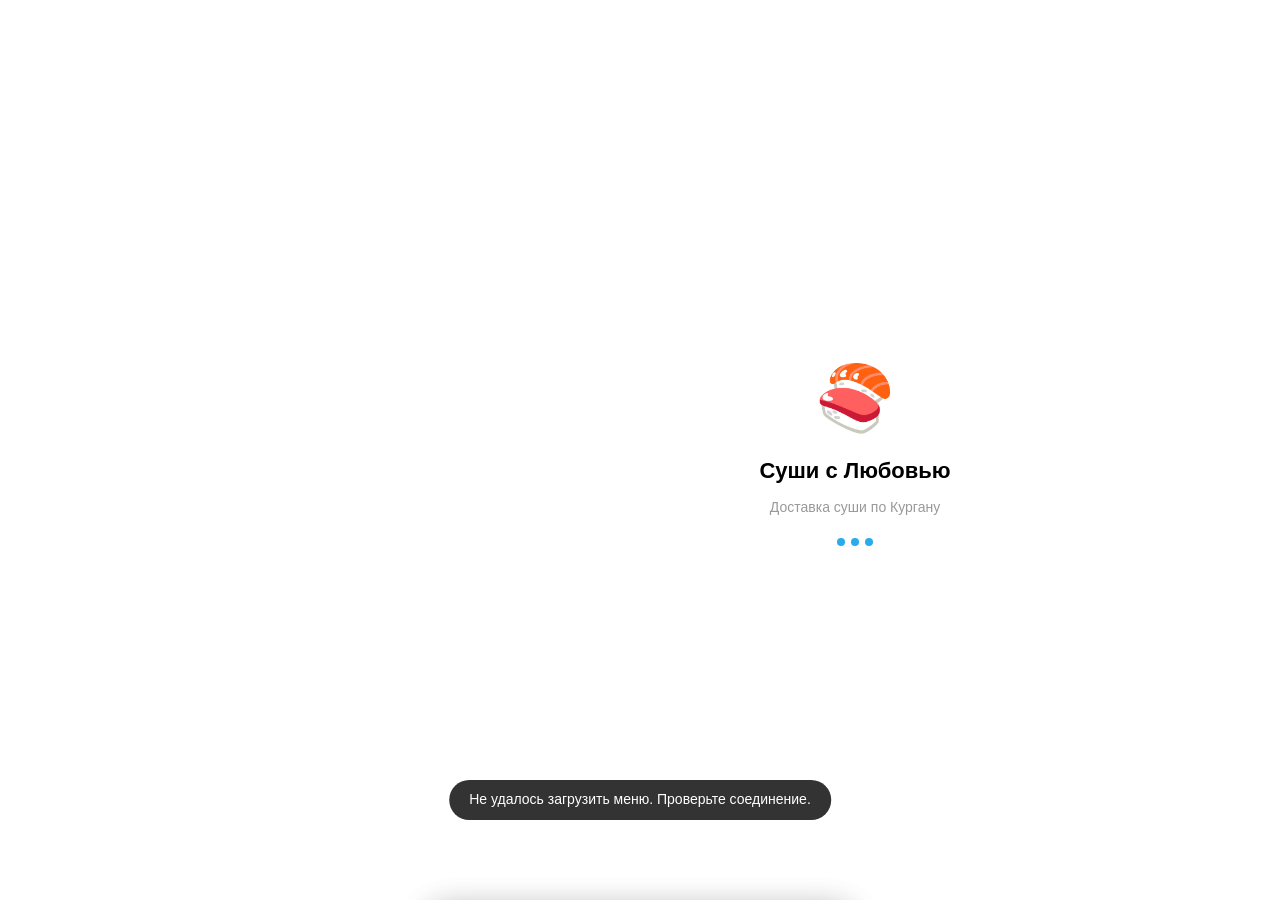
<file: tg-app/index.html>
<!DOCTYPE html>
<html lang="ru">
<head>
  <meta charset="UTF-8">
  <!--
    viewport: maximum-scale=1 — запрещаем автозум на iOS при фокусе на input
    viewport-fit=cover — учитываем safe area на iPhone с notch / Dynamic Island
  -->
  <meta name="viewport" content="width=device-width, initial-scale=1.0, maximum-scale=1.0, user-scalable=no, viewport-fit=cover">
  <meta name="theme-color" content="#ffffff" media="(prefers-color-scheme: light)">
  <meta name="theme-color" content="#212121" media="(prefers-color-scheme: dark)">
  <title>Суши с Любовью (г. Курган)</title>

  <!-- Telegram Mini App SDK — ОБЯЗАТЕЛЬНО до любых скриптов -->
  <script src="https://telegram.org/js/telegram-web-app.js"></script>

  <link rel="stylesheet" href="css/styles.css?v=8">
</head>
<body>

<!-- ═══════════════════════════════════════════════════
     ЭКРАН 0 — Загрузка
     Показывается пока загружаются данные меню
     ═══════════════════════════════════════════════════ -->
<div id="screen-loading" class="screen active">
  <div class="loading-logo">
    <div class="loading-emoji">🍣</div>
    <div class="loading-title">Суши с Любовью</div>
    <div class="loading-subtitle">Доставка суши по Кургану</div>
    <div class="loading-dots">
      <span></span><span></span><span></span>
    </div>
  </div>
</div>

<!-- ═══════════════════════════════════════════════════
     ЭКРАН 1 — Меню
     Главный экран: категории + карточки товаров
     ═══════════════════════════════════════════════════ -->
<div id="screen-menu" class="screen">

  <!-- Шапка: лого + название + иконка корзины -->
  <header class="app-header">
    <div class="header-logo">🍣</div>
    <div class="header-title">Суши с Любовью <span style="opacity:.6;font-weight:400">(г. Курган)</span></div>
    <button class="cart-btn" id="cart-btn" onclick="openCartSheet()" aria-label="Корзина">
      <!-- Иконка корзины (SVG inline) -->
      <svg viewBox="0 0 24 24">
        <path d="M6 2L3 6v14a2 2 0 002 2h14a2 2 0 002-2V6l-3-4z"/>
        <line x1="3" y1="6" x2="21" y2="6"/>
        <path d="M16 10a4 4 0 01-8 0"/>
      </svg>
      <span class="cart-badge" id="cart-badge">0</span>
    </button>
  </header>

  <!-- Горизонтальный таб-бар категорий (генерируется в JS) -->
  <nav class="categories-nav" id="categories-nav" aria-label="Категории меню"></nav>

  <!-- Список секций с карточками (генерируется в JS) -->
  <main class="menu-content" id="menu-content" role="main"></main>
</div>

<!-- ═══════════════════════════════════════════════════
     ЭКРАН 2 — Адрес доставки
     ═══════════════════════════════════════════════════ -->
<div id="screen-address" class="screen">
  <header class="screen-header">
    <h1>Адрес доставки</h1>
  </header>

  <div class="screen-content">

    <!-- Переключатель Доставка / Самовывоз -->
    <div class="segment-control" role="tablist">
      <button class="seg-btn active" data-type="delivery" role="tab" aria-selected="true">🛵 Доставка</button>
      <button class="seg-btn"        data-type="pickup"   role="tab" aria-selected="false">🏪 Самовывоз</button>
    </div>

    <!-- Блок доставки -->
    <div id="delivery-block">
      <!-- Кнопка геолокации -->
      <div class="form-group">
        <button class="contact-btn" onclick="requestGeoLocation()" style="border-color:rgba(0,0,0,.15);color:var(--tg-text)">
          📍 Определить мой адрес
        </button>
      </div>

      <!-- Улица (с DaData подсказками) -->
      <div class="form-group" style="position:relative">
        <label class="form-label" for="addr-street">Улица</label>
        <input
          id="addr-street"
          class="form-input"
          type="text"
          placeholder="Гоголя, Ленина, Советская..."
          data-placeholder="Гоголя, Ленина, Советская..."
          autocomplete="street-address"
          autocorrect="off"
          spellcheck="false"
          oninput="handleStreetInput(event)"
          onblur="setTimeout(closeDadataSuggestions, 200)"
        >
        <!-- Подсказки DaData вставляются сюда через JS -->
      </div>

      <!-- Дом и квартира -->
      <div class="form-row">
        <div class="form-group">
          <label class="form-label" for="addr-house">Дом</label>
          <input id="addr-house" class="form-input" type="text" placeholder="55" autocomplete="off">
        </div>
        <div class="form-group">
          <label class="form-label" for="addr-apt">Кв/офис <span style="opacity:.6">(необяз.)</span></label>
          <input id="addr-apt" class="form-input" type="text" placeholder="12" autocomplete="off">
        </div>
      </div>

      <!-- Информация о зоне (появляется после ввода адреса) -->
      <div id="zone-info" class="delivery-zone-info"></div>
    </div>

    <!-- Блок самовывоза -->
    <div id="pickup-block" style="display:none">
      <div class="pickup-block">
        <div class="pickup-address" id="pickup-address-text"></div>
        <div class="pickup-time" id="pickup-time-text"></div>
        <a class="pickup-map-btn" id="pickup-map-link" href="#" target="_blank" rel="noopener" onclick="openPickupMap(event)">
          🗺 Открыть в картах
        </a>
      </div>
    </div>

    <!-- DOM-фоллбэк для Telegram MainButton: на мобиле клавиатура часто прячет native-кнопку -->
    <button class="form-submit-btn" id="btn-address-next" onclick="handleAddressNext()">Далее →</button>

  </div>
</div>

<!-- ═══════════════════════════════════════════════════
     ЭКРАН 3 — Детали заказа
     ═══════════════════════════════════════════════════ -->
<div id="screen-details" class="screen">
  <header class="screen-header">
    <h1>Оформление заказа</h1>
  </header>

  <div class="screen-content">

    <!-- Имя -->
    <div class="form-group">
      <label class="form-label" for="det-name">Ваше имя</label>
      <input
        id="det-name"
        class="form-input"
        type="text"
        placeholder="Введите имя"
        autocomplete="given-name"
        autocorrect="off"
      >
    </div>

    <!-- Телефон через requestContact или ввод вручную -->
    <div class="form-group">
      <label class="form-label">Телефон</label>
      <button class="contact-btn" id="contact-btn" onclick="requestContactPhone()">
        📱 Поделиться номером
      </button>
      <div id="phone-input-wrap">
        <input
          id="det-phone"
          class="form-input"
          type="tel"
          placeholder="+7 (xxx) xxx-xx-xx"
          autocomplete="tel"
        >
      </div>
      <!-- Поле ввода телефона вручную (показывается если requestContact не сработал) -->
      <input id="det-phone-manual" class="form-input" type="tel" placeholder="+7 (xxx) xxx-xx-xx" data-placeholder="+7 (xxx) xxx-xx-xx" autocomplete="tel" style="margin-top:8px;display:none">
    </div>

    <!-- Способ оплаты -->
    <div class="form-group">
      <label class="form-label">Способ оплаты</label>
      <div class="payment-options" id="payment-options">
        <label class="payment-option" onclick="selectPayment(this,'online')">
          <input type="radio" name="payment" value="online">
          <div class="payment-icon">💳</div>
          <div>
            <div class="payment-label">Оплата переводом</div>
            <div class="payment-desc">По реквизитам от оператора</div>
          </div>
        </label>
        <label class="payment-option selected" onclick="selectPayment(this,'cash')">
          <input type="radio" name="payment" value="cash" checked>
          <div class="payment-icon">💵</div>
          <div>
            <div class="payment-label">Наличные курьеру</div>
            <div class="payment-desc">Приготовьте точную сумму</div>
          </div>
        </label>
      </div>
    </div>

    <!-- Палочки -->
    <div class="form-group">
      <label class="form-label">Палочки для еды</label>
      <div class="chopsticks-row">
        <div>
          <div class="chopsticks-label">🥢 Количество пар</div>
          <div class="chopsticks-hint">Приборы вложат в заказ</div>
        </div>
        <div class="chopsticks-stepper">
          <button class="counter-btn minus sm" onclick="changeChopsticks(-1)">−</button>
          <span class="counter-qty sm" id="chopsticks-count">0</span>
          <button class="counter-btn plus sm" onclick="changeChopsticks(1)">+</button>
        </div>
      </div>
    </div>

    <!-- Комментарий -->
    <div class="form-group">
      <label class="form-label" for="det-comment">Комментарий <span style="opacity:.6">(необяз.)</span></label>
      <textarea
        id="det-comment"
        class="form-textarea"
        placeholder="Позвонить в домофон, без острого, аллергия на..."
        maxlength="300"
      ></textarea>
    </div>

    <!-- Сводка заказа -->
    <div class="section-label">Ваш заказ</div>
    <div id="details-summary"></div>

    <!-- DOM-фоллбэк для Telegram MainButton: на мобиле клавиатура часто прячет native-кнопку -->
    <button class="form-submit-btn" id="btn-details-submit" onclick="handleSubmitOrder()">Оформить заказ</button>

  </div>
</div>

<!-- ═══════════════════════════════════════════════════
     ЭКРАН 4 — Заказ принят
     ═══════════════════════════════════════════════════ -->
<div id="screen-success" class="screen">
  <div class="success-content">

    <!-- Анимированная галочка -->
    <div class="check-circle" id="check-circle">
      <svg viewBox="0 0 24 24">
        <path class="check-path" d="M5 12l5 5L19 7"/>
      </svg>
    </div>

    <div class="success-title">Заказ принят!</div>
    <div class="success-subtitle" id="success-time">О времени доставки вам сообщит оператор.</div>
    <div class="success-order">Заказ <span id="success-order-num">#0000</span></div>
    <div class="success-items" id="success-summary"></div>

    <!-- Кнопки -->
    <button class="success-close-btn" onclick="tg?.close() || window.close()">
      Отлично! 👍
    </button>
    <button class="success-share-btn" onclick="shareApp()">
      Поделиться с другом
    </button>
  </div>
</div>

<!-- ═══════════════════════════════════════════════════
     BOTTOM SHEET: Карточка товара
     Открывается поверх меню при тапе на карточку
     ═══════════════════════════════════════════════════ -->
<div id="sheet-product" class="bottom-sheet" role="dialog" aria-label="Информация о товаре">
  <div class="sheet-handle"></div>
  <!-- Контент генерируется в openProductSheet() -->
  <div id="sheet-product-content" class="sheet-scroll"></div>
</div>

<!-- ═══════════════════════════════════════════════════
     BOTTOM SHEET: Корзина
     ═══════════════════════════════════════════════════ -->
<div id="sheet-cart" class="bottom-sheet" role="dialog" aria-label="Корзина">
  <div class="sheet-handle"></div>
  <div class="sheet-cart-header">
    <h2>Корзина</h2>
    <button class="clear-cart-btn" onclick="confirmClearCart()">Очистить</button>
  </div>
  <!-- Контент генерируется в renderCartSheet() -->
  <div id="sheet-cart-content" class="sheet-scroll"></div>
</div>

<!-- Затемнение под шитами -->
<div id="overlay" class="overlay"></div>

<!-- ─── Скрипты ──────────────────────────────────────────────────────────── -->
<!-- Порядок важен: data → cart → app -->
<script src="js/data.js?v=11"></script>
<script src="js/cart.js?v=11"></script>
<script src="js/app.js?v=11"></script>

<!-- Вспомогательные функции (не вошедшие в app.js) -->
<script>
  /** Геолокация + reverse geocoding через Nominatim */
  function requestGeoLocation() {
    const tryGeo = (lat, lon) => {
      fetch(`https://nominatim.openstreetmap.org/reverse?lat=${lat}&lon=${lon}&format=json&accept-language=ru`, {
        headers: { 'Accept-Language': 'ru' }
      })
      .then(r => r.json())
      .then(data => {
        const addr = data.address || {};
        // Улица: road или neighbourhood
        const street = addr.road || addr.neighbourhood || addr.suburb || '';
        // Дом
        const house  = addr.house_number || '';
        if (street) {
          document.getElementById('addr-street').value = street;
          if (house) document.getElementById('addr-house').value = house;
          showToast('Адрес определён ✓');
        } else {
          showToast('Улица не найдена — введите вручную');
        }
      })
      .catch(() => showToast('Не удалось определить адрес. Введите вручную.'));
    };

    if (tg) {
      try {
        tg.requestLocation((ok, loc) => {
          if (ok && loc) { tryGeo(loc.latitude, loc.longitude); return; }
          fallbackGeo();
        });
        return;
      } catch(e) {}
    }
    fallbackGeo();

    function fallbackGeo() {
      if (!navigator.geolocation) { showToast('Геолокация не поддерживается'); return; }
      navigator.geolocation.getCurrentPosition(
        pos => tryGeo(pos.coords.latitude, pos.coords.longitude),
        () => showToast('Не удалось определить адрес. Введите вручную.')
      );
    }
  }

  /** Выбор способа оплаты */
  function selectPayment(label, value) {
    document.querySelectorAll('.payment-option').forEach(l => l.classList.remove('selected'));
    label.classList.add('selected');
    label.querySelector('input').checked = true;
  }

  /** Подтверждение очистки корзины */
  function confirmClearCart() {
    if (tg) {
      tg.showConfirm('Очистить корзину?', (ok) => {
        if (ok) { Cart.clear(); refreshAllCards(); closeSheet('sheet-cart'); updateCartBadge(); updateMainButton(); }
      });
    } else if (confirm('Очистить корзину?')) {
      Cart.clear(); refreshAllCards(); closeSheet('sheet-cart'); updateCartBadge(); updateMainButton();
    }
  }

  /** Поделиться приложением */
  function shareApp() {
    if (tg) {
      try {
        tg.switchInlineQuery('Заказывай суши прямо в Telegram! 🍣', ['users', 'groups']);
        return;
      } catch(e) {}
    }
    showToast('Перешли бота друзьям!');
  }

  /** Инициализация экрана адреса при переходе */
  document.getElementById('screen-address').addEventListener('animationend', () => {
    // Заполнить адрес самовывоза из CONFIG
    const addrEl = document.getElementById('pickup-address-text');
    const timeEl = document.getElementById('pickup-time-text');
    const mapEl  = document.getElementById('pickup-map-link');
    if (addrEl) addrEl.textContent = CONFIG.pickupAddress;
    if (timeEl) timeEl.textContent = 'Время готовности: ' + CONFIG.pickupTime;
    if (mapEl)  mapEl.href = 'https://yandex.ru/maps/?text=' + encodeURIComponent(CONFIG.pickupAddress);
  });

  /** Открыть адрес самовывоза в картах.
   *  Telegram WebApp блокирует обычные target="_blank" — используем tg.openLink(). */
  function openPickupMap(e) {
    if (e) e.preventDefault();
    const url = 'https://yandex.ru/maps/?text=' + encodeURIComponent(CONFIG.pickupAddress);
    if (tg && typeof tg.openLink === 'function') {
      tg.openLink(url, { try_instant_view: false });
    } else {
      window.open(url, '_blank', 'noopener');
    }
  }

  /** Инициализация экрана деталей при переходе */
  document.getElementById('screen-details').addEventListener('animationend', () => {
    initDetailsScreen();
  });
</script>

</body>
</html>
</file>
<file: tg-app/css/styles.css>
/**
 * styles.css — Стили Telegram Mini App
 * Sushi with Love
 *
 * Палитра синхронизирована с темой Telegram через CSS-переменные.
 * Ручные правки: ищи секции с комментарием "← МОЖНО МЕНЯТЬ"
 */

/* ─── CSS-переменные ─────────────────────────────────────────────────────── */
:root {
  /* Telegram тема — перезаписываются из JS через tg.themeParams */
  --tg-bg:          #ffffff;
  --tg-text:        #000000;
  --tg-hint:        #999999;
  --tg-link:        #2aabee;
  --tg-btn:         #2aabee;
  --tg-btn-text:    #ffffff;
  --tg-secondary-bg:#f1f1f1;

  /* Акцентный цвет ← МОЖНО МЕНЯТЬ (должен работать на светлом и тёмном фоне) */
  --accent:         #2AABEE;
  --accent-dark:    #1a8bc4;
  --accent-rgb:     42, 171, 238;

  /* Цвета бейджей */
  --badge-hit:      #E8553E;   /* красный — Хит */
  --badge-new:      #34C759;   /* зелёный — Новинка */
  --badge-sale:     #FF9500;   /* оранжевый — Акция */

  --success:        #34C759;
  --danger:         #E8553E;
  --warning:        #FF9500;

  /* Геометрия ← МОЖНО МЕНЯТЬ */
  --radius:         12px;
  --radius-lg:      20px;
  --radius-xl:      24px;

  /* Тени */
  --shadow-sm:      0 1px 4px rgba(0,0,0,.08);
  --shadow-md:      0 4px 16px rgba(0,0,0,.12);
  --shadow-lg:      0 8px 32px rgba(0,0,0,.18);

  /* Шрифт */
  --font:           -apple-system, BlinkMacSystemFont, 'Segoe UI', Roboto, sans-serif;

  /* Размеры */
  --header-h:       56px;
  --tabs-h:         44px;
  --safe-bottom:    env(safe-area-inset-bottom, 0px);
}

/* Тёмная тема */
[data-theme="dark"] {
  --tg-bg:          #212121;
  --tg-text:        #ffffff;
  --tg-hint:        #aaaaaa;
  --tg-secondary-bg:#2c2c2c;
  --shadow-sm:      0 1px 4px rgba(0,0,0,.3);
  --shadow-md:      0 4px 16px rgba(0,0,0,.4);
}

/* ─── Reset & Base ───────────────────────────────────────────────────────── */
*, *::before, *::after { box-sizing: border-box; margin: 0; padding: 0; }

html, body {
  height: 100%;
  overflow: hidden;        /* Скролл только внутри экранов */
  overscroll-behavior: none;
}

body {
  font-family: var(--font);
  font-size: 15px;
  line-height: 1.4;
  color: var(--tg-text);
  background: var(--tg-bg);
  -webkit-tap-highlight-color: transparent;
  -webkit-font-smoothing: antialiased;
  user-select: none;
}

img { display: block; max-width: 100%; }
button { cursor: pointer; border: none; background: none; font-family: var(--font); }
input, textarea { font-family: var(--font); }

/* Нет горизонтальной прокрутки нигде */
.screen, .sheet-scroll { overflow-x: hidden; }

/* ─── Экраны ─────────────────────────────────────────────────────────────── */
.screen {
  position: fixed;
  inset: 0;
  background: var(--tg-bg);
  display: flex;
  flex-direction: column;
  transform: translateX(100%);
  visibility: hidden;
  transition: transform 0ms; /* выключено до активации */
  will-change: transform;
  z-index: 1;
}
.screen.active {
  transform: translateX(0);
  visibility: visible;
}
/* Анимации переходов */
.screen.slide-in  { transform: translateX(100%); visibility: visible; animation: slideInRight 260ms ease forwards; }
.screen.slide-out { transform: translateX(0);    visibility: visible; animation: slideOutLeft  260ms ease forwards; }

@keyframes slideInRight  { from { transform: translateX(100%) } to { transform: translateX(0) } }
@keyframes slideOutLeft  { from { transform: translateX(0) }    to { transform: translateX(-30%) } }

/* ─── Экран загрузки ─────────────────────────────────────────────────────── */
#screen-loading {
  align-items: center;
  justify-content: center;
  gap: 16px;
  transform: translateX(0);
  visibility: visible;
}
.loading-logo {
  display: flex;
  flex-direction: column;
  align-items: center;
  gap: 12px;
  animation: fadeIn 0.4s ease;
}
.loading-emoji { font-size: 64px; }
.loading-title { font-size: 22px; font-weight: 700; color: var(--tg-text); }
.loading-subtitle { font-size: 14px; color: var(--tg-hint); }
.loading-dots { display: flex; gap: 6px; margin-top: 8px; }
.loading-dots span {
  width: 8px; height: 8px;
  border-radius: 50%;
  background: var(--accent);
  animation: dot-bounce 1.2s infinite ease-in-out;
}
.loading-dots span:nth-child(2) { animation-delay: .2s; }
.loading-dots span:nth-child(3) { animation-delay: .4s; }

@keyframes dot-bounce {
  0%, 80%, 100% { transform: scale(0.7); opacity: .5; }
  40%            { transform: scale(1.1); opacity: 1; }
}
@keyframes fadeIn { from { opacity: 0; transform: translateY(10px) } to { opacity: 1; transform: translateY(0) } }

/* ─── Шапка меню ─────────────────────────────────────────────────────────── */
.app-header {
  display: flex;
  align-items: center;
  height: var(--header-h);
  padding: 0 16px;
  background: var(--tg-bg);
  border-bottom: 1px solid rgba(0,0,0,.07);
  flex-shrink: 0;
  position: relative;
  z-index: 10;
}
[data-theme="dark"] .app-header { border-bottom-color: rgba(255,255,255,.08); }

.header-logo { font-size: 28px; flex-shrink: 0; }
.header-title { flex: 1; text-align: center; font-size: 17px; font-weight: 600; }
.cart-btn {
  position: relative;
  width: 44px; height: 44px;
  display: flex; align-items: center; justify-content: center;
  border-radius: 50%;
  flex-shrink: 0;
  transition: background .15s;
}
.cart-btn:active { background: var(--tg-secondary-bg); }
.cart-btn svg { width: 26px; height: 26px; stroke: var(--tg-text); fill: none; stroke-width: 2; stroke-linecap: round; stroke-linejoin: round; }
.cart-badge {
  position: absolute;
  top: 4px; right: 4px;
  min-width: 18px; height: 18px;
  background: var(--danger);
  color: #fff;
  font-size: 11px;
  font-weight: 700;
  border-radius: 9px;
  padding: 0 4px;
  display: none;
  align-items: center;
  justify-content: center;
  line-height: 1;
}
.cart-badge.bounce { animation: badge-bounce 0.3s ease; }
@keyframes badge-bounce {
  0%   { transform: scale(1)   }
  40%  { transform: scale(1.4) }
  100% { transform: scale(1)   }
}

/* ─── Таб-бар категорий ──────────────────────────────────────────────────── */
.categories-nav {
  display: flex;
  height: var(--tabs-h);
  overflow-x: auto;
  overflow-y: hidden;
  gap: 4px;
  padding: 0 12px;
  background: var(--tg-bg);
  border-bottom: 1px solid rgba(0,0,0,.06);
  flex-shrink: 0;
  scrollbar-width: none;
  -webkit-overflow-scrolling: touch;
  position: relative;
  z-index: 9;
}
.categories-nav::-webkit-scrollbar { display: none; }

.cat-tab {
  flex-shrink: 0;
  height: 100%;
  padding: 0 14px;
  font-size: 14px;
  font-weight: 500;
  color: var(--tg-hint);
  white-space: nowrap;
  border-bottom: 2px solid transparent;
  transition: color .15s, border-color .15s;
}
.cat-tab:active { background: var(--tg-secondary-bg); border-radius: 6px 6px 0 0; }
.cat-tab.active { color: var(--accent); border-bottom-color: var(--accent); }

/* ─── Контент меню ───────────────────────────────────────────────────────── */
.menu-content {
  flex: 1;
  overflow-y: auto;
  overflow-x: hidden;
  -webkit-overflow-scrolling: touch;
  padding: 12px 12px 80px; /* нижний отступ для MainButton */
  scroll-behavior: smooth;
}
.menu-content::-webkit-scrollbar { display: none; }

.menu-section { margin-bottom: 24px; }
.section-title {
  font-size: 18px;
  font-weight: 700;
  margin-bottom: 12px;
  color: var(--tg-text);
}

/* ─── Сетка карточек ─────────────────────────────────────────────────────── */
.cards-grid {
  display: grid;
  grid-template-columns: 1fr 1fr;
  gap: 10px;
}

/* ─── Карточка товара ────────────────────────────────────────────────────── */
.card {
  background: var(--tg-secondary-bg);
  border-radius: var(--radius);
  overflow: hidden;
  box-shadow: var(--shadow-sm);
  transition: transform .15s, box-shadow .15s;
  cursor: pointer;
  -webkit-tap-highlight-color: transparent;
}
.card:active { transform: scale(.97); box-shadow: none; }

.card-img {
  position: relative;
  aspect-ratio: 4/3;
  overflow: hidden;
  background: var(--tg-secondary-bg);
}
.card-img img {
  width: 100%; height: 100%;
  object-fit: cover;
  transition: opacity .2s;
}
.card-img-placeholder {
  width: 100%; height: 100%;
  display: flex;
  align-items: center;
  justify-content: center;
  font-size: 40px;
  background: linear-gradient(135deg, var(--tg-secondary-bg), rgba(var(--accent-rgb),.1));
}

.badge {
  position: absolute;
  top: 8px; left: 8px;
  padding: 3px 8px;
  border-radius: 20px;
  font-size: 11px;
  font-weight: 700;
  color: #fff;
  letter-spacing: .3px;
  z-index: 1;
}
.badge-hit  { background: var(--badge-hit);  }
.badge-new  { background: var(--badge-new);  }
.badge-sale { background: var(--badge-sale); }

.card-body { padding: 10px; }
.card-name {
  font-size: 13px;
  font-weight: 600;
  color: var(--tg-text);
  display: -webkit-box;
  -webkit-line-clamp: 2;
  -webkit-box-orient: vertical;
  overflow: hidden;
  margin-bottom: 3px;
  min-height: 34px;
}
.card-weight {
  font-size: 11px;
  color: var(--tg-hint);
  margin-bottom: 8px;
}
.card-footer {
  display: flex;
  align-items: center;
  justify-content: space-between;
  gap: 6px;
}
.card-price { font-size: 15px; font-weight: 700; color: var(--accent); }

/* Кнопка «+» */
.card-add-btn {
  width: 44px; height: 44px;
  border-radius: 50%;
  background: var(--accent);
  color: #fff;
  font-size: 22px;
  font-weight: 400;
  display: flex;
  align-items: center;
  justify-content: center;
  flex-shrink: 0;
  transition: transform .1s, background .1s;
  line-height: 1;
}
.card-add-btn:active { transform: scale(.9); background: var(--accent-dark); }

/* Счётчик на карточке */
.card-counter {
  display: flex;
  align-items: center;
  gap: 0;
  background: var(--accent);
  border-radius: 22px;
  overflow: hidden;
  height: 36px;
}
.counter-btn {
  width: 36px; height: 36px;
  font-size: 20px;
  color: #fff;
  display: flex;
  align-items: center;
  justify-content: center;
  transition: background .1s;
  flex-shrink: 0;
}
.counter-btn:active { background: rgba(0,0,0,.15); }
.counter-btn.lg { width: 44px; height: 44px; font-size: 22px; }
.counter-btn.sm { width: 36px; height: 36px; font-size: 18px; }

.counter-qty {
  min-width: 24px;
  text-align: center;
  font-size: 15px;
  font-weight: 700;
  color: #fff;
}
.counter-qty.lg { font-size: 18px; min-width: 32px; }
.counter-qty.sm { font-size: 14px; min-width: 24px; }

/* ─── Bottom Sheet ───────────────────────────────────────────────────────── */
.bottom-sheet {
  position: fixed;
  bottom: 0; left: 0; right: 0;
  max-height: 92vh;
  background: var(--tg-bg);
  border-radius: var(--radius-xl) var(--radius-xl) 0 0;
  box-shadow: var(--shadow-lg);
  transform: translateY(100%);
  transition: transform 300ms cubic-bezier(0.32, 0.72, 0, 1);
  z-index: 200;
  display: flex;
  flex-direction: column;
  padding-bottom: var(--safe-bottom);
  will-change: transform;
}
.bottom-sheet.open { transform: translateY(0); }

.sheet-handle {
  width: 36px; height: 4px;
  border-radius: 2px;
  background: rgba(0,0,0,.15);
  margin: 10px auto 6px;
  flex-shrink: 0;
  cursor: grab;
}
[data-theme="dark"] .sheet-handle { background: rgba(255,255,255,.2); }

.sheet-scroll {
  overflow-y: auto;
  overflow-x: hidden;
  -webkit-overflow-scrolling: touch;
  flex: 1;
}
.sheet-scroll::-webkit-scrollbar { display: none; }

/* ─── Sheet: товар ───────────────────────────────────────────────────────── */
.sheet-img-wrap {
  position: relative;
  width: 100%;
  aspect-ratio: 16/9;
  overflow: hidden;
  border-radius: var(--radius-xl) var(--radius-xl) 0 0;
  flex-shrink: 0;
  background: var(--tg-secondary-bg);
}
.sheet-product-img {
  width: 100%; height: 100%;
  object-fit: cover;
}
.sheet-product-placeholder {
  width: 100%; height: 100%;
  display: flex;
  align-items: center;
  justify-content: center;
  font-size: 72px;
  background: linear-gradient(135deg, var(--tg-secondary-bg), rgba(var(--accent-rgb),.15));
}
.sheet-img-wrap .badge { top: 12px; left: 12px; font-size: 13px; padding: 4px 10px; }

.sheet-product-body { padding: 16px 16px 24px; }
.sheet-product-name { font-size: 20px; font-weight: 700; margin-bottom: 6px; }
.sheet-product-desc { font-size: 14px; color: var(--tg-hint); margin-bottom: 8px; line-height: 1.5; }
.sheet-product-meta { font-size: 13px; color: var(--tg-hint); margin-bottom: 12px; }
.sheet-product-price { font-size: 22px; font-weight: 700; color: var(--accent); margin-bottom: 16px; }

.sheet-add-btn {
  width: 100%; height: 52px;
  background: var(--accent);
  color: #fff;
  font-size: 16px;
  font-weight: 600;
  border-radius: var(--radius);
  transition: background .15s, transform .1s;
}
.sheet-add-btn:active { background: var(--accent-dark); transform: scale(.98); }

/* DOM-фоллбэк внутри форм (address/details) — виден всегда, дублирует Telegram MainButton */
.form-submit-btn {
  width: 100%; height: 54px;
  margin-top: 16px;
  background: var(--accent);
  color: #fff;
  font-size: 16px;
  font-weight: 600;
  border-radius: var(--radius);
  border: 0;
  transition: background .15s, transform .1s;
}
.form-submit-btn:active { background: var(--accent-dark); transform: scale(.98); }
.form-submit-btn:disabled { opacity: .5; cursor: default; }
/* На десктопе Telegram MainButton всегда видна — прячем DOM-дубль */
body[data-tg-platform="tdesktop"] .form-submit-btn,
body[data-tg-platform="web"] .form-submit-btn,
body[data-tg-platform="weba"] .form-submit-btn,
body[data-tg-platform="webk"] .form-submit-btn,
body[data-tg-platform="macos"] .form-submit-btn { display: none; }

.sheet-counter-row {
  display: flex;
  align-items: center;
  justify-content: center;
  gap: 0;
  background: var(--accent);
  border-radius: var(--radius);
  height: 52px;
  overflow: hidden;
}
.sheet-counter-row .counter-btn { flex: 1; height: 100%; }
.sheet-counter-row .counter-qty { flex: 0; min-width: 48px; font-size: 18px; font-weight: 700; color: #fff; text-align: center; }

/* Апселл */
.upsell-block { margin-top: 20px; }
.upsell-title { font-size: 15px; font-weight: 600; margin-bottom: 10px; }
.upsell-list { display: flex; gap: 10px; overflow-x: auto; padding-bottom: 4px; scrollbar-width: none; }
.upsell-list::-webkit-scrollbar { display: none; }
.upsell-item {
  flex-shrink: 0;
  width: 100px;
  background: var(--tg-secondary-bg);
  border-radius: var(--radius);
  overflow: hidden;
  cursor: pointer;
  position: relative;
}
.upsell-item:active { opacity: .8; }
.upsell-item img { width: 100%; aspect-ratio: 1; object-fit: cover; }
.upsell-placeholder {
  width: 100%; aspect-ratio: 1;
  display: flex; align-items: center; justify-content: center;
  font-size: 28px;
  background: var(--tg-secondary-bg);
}
.upsell-name  { font-size: 11px; font-weight: 500; padding: 4px 6px 2px; overflow: hidden; white-space: nowrap; text-overflow: ellipsis; }
.upsell-price { font-size: 12px; font-weight: 700; color: var(--accent); padding: 0 6px 4px; }
.upsell-add {
  position: absolute; top: 6px; right: 6px;
  width: 24px; height: 24px;
  background: var(--accent);
  color: #fff;
  border-radius: 50%;
  font-size: 16px;
  display: flex; align-items: center; justify-content: center;
  line-height: 1;
}

/* ─── Sheet: корзина ─────────────────────────────────────────────────────── */
.sheet-cart-header {
  display: flex;
  align-items: center;
  justify-content: space-between;
  padding: 4px 16px 12px;
  flex-shrink: 0;
}
.sheet-cart-header h2 { font-size: 18px; font-weight: 700; }
.clear-cart-btn { font-size: 14px; color: var(--danger); }
.clear-cart-btn:active { opacity: .7; }

/* Прогресс-бар */
.free-delivery-bar {
  margin: 0 16px 12px;
  padding: 10px 12px;
  background: var(--tg-secondary-bg);
  border-radius: var(--radius);
}
.free-delivery-bar.achieved { background: rgba(52,199,89,.12); }
.fdb-track {
  height: 4px;
  background: rgba(0,0,0,.1);
  border-radius: 2px;
  overflow: hidden;
  margin-bottom: 6px;
}
[data-theme="dark"] .fdb-track { background: rgba(255,255,255,.15); }
.fdb-fill {
  height: 100%;
  background: var(--accent);
  border-radius: 2px;
  transition: width .4s ease;
}
.fdb-text { font-size: 13px; color: var(--tg-hint); }
.free-delivery-bar.achieved .fdb-text { color: var(--success); font-weight: 600; }

/* Строка в корзине */
.cart-row {
  display: flex;
  align-items: center;
  gap: 10px;
  padding: 10px 16px;
  min-height: 64px;
  border-bottom: 1px solid rgba(0,0,0,.05);
}
[data-theme="dark"] .cart-row { border-bottom-color: rgba(255,255,255,.06); }
.cart-row:last-of-type { border-bottom: none; }

.cart-img-wrap { flex-shrink: 0; }
.cart-img {
  width: 56px; height: 56px;
  border-radius: 8px;
  object-fit: cover;
}
.cart-img-placeholder {
  width: 56px; height: 56px;
  border-radius: 8px;
  background: var(--tg-secondary-bg);
  display: flex; align-items: center; justify-content: center;
  font-size: 24px;
}
.cart-info { flex: 1; min-width: 0; }
.cart-name { font-size: 14px; font-weight: 500; overflow: hidden; white-space: nowrap; text-overflow: ellipsis; }
.cart-unit-price { font-size: 12px; color: var(--tg-hint); margin-top: 2px; }
.cart-controls {
  display: flex;
  align-items: center;
  background: var(--tg-secondary-bg);
  border-radius: 18px;
  overflow: hidden;
  flex-shrink: 0;
  height: 36px;
}
.cart-controls .counter-btn { color: var(--tg-text); }
.cart-controls .counter-qty { color: var(--tg-text); }
.cart-total { font-size: 14px; font-weight: 700; min-width: 60px; text-align: right; flex-shrink: 0; }

/* Промокод */
.promo-block { padding: 12px 16px; }
.promo-input-row { display: flex; gap: 8px; }
.promo-input {
  flex: 1;
  height: 44px;
  padding: 0 12px;
  border: 1.5px solid rgba(0,0,0,.12);
  border-radius: var(--radius);
  background: var(--tg-bg);
  color: var(--tg-text);
  font-size: 15px;
  outline: none;
  text-transform: uppercase;
  letter-spacing: .5px;
  transition: border-color .15s;
}
[data-theme="dark"] .promo-input { border-color: rgba(255,255,255,.15); }
.promo-input:focus { border-color: var(--accent); }
.promo-apply-btn {
  height: 44px;
  padding: 0 16px;
  background: var(--accent);
  color: #fff;
  border-radius: var(--radius);
  font-size: 14px;
  font-weight: 600;
  flex-shrink: 0;
  transition: background .15s;
}
.promo-apply-btn:active { background: var(--accent-dark); }
.promo-message { font-size: 13px; margin-top: 6px; min-height: 18px; }
.promo-message.success { color: var(--success); }
.promo-message.error   { color: var(--danger);  }

/* Итог */
.cart-summary { padding: 12px 16px 4px; }
.summary-row {
  display: flex;
  justify-content: space-between;
  align-items: center;
  padding: 6px 0;
  font-size: 15px;
  border-bottom: 1px solid rgba(0,0,0,.05);
}
[data-theme="dark"] .summary-row { border-bottom-color: rgba(255,255,255,.06); }
.summary-row:last-child { border: none; }
.summary-row.discount { color: var(--success); }
.summary-row.total { font-size: 17px; font-weight: 700; border-top: 1.5px solid rgba(0,0,0,.1); padding-top: 10px; }
[data-theme="dark"] .summary-row.total { border-top-color: rgba(255,255,255,.12); }
.summary-address, .summary-time { font-size: 13px; color: var(--tg-hint); margin-top: 6px; }

.checkout-btn {
  display: block;
  width: calc(100% - 32px);
  margin: 12px 16px;
  height: 52px;
  background: var(--accent);
  color: #fff;
  font-size: 16px;
  font-weight: 600;
  border-radius: var(--radius);
  transition: background .15s, transform .1s;
}
.checkout-btn:active { background: var(--accent-dark); transform: scale(.98); }

/* ─── Экраны: адрес и детали ─────────────────────────────────────────────── */
.screen-header {
  display: flex;
  align-items: center;
  height: var(--header-h);
  padding: 0 16px;
  border-bottom: 1px solid rgba(0,0,0,.07);
  flex-shrink: 0;
}
[data-theme="dark"] .screen-header { border-bottom-color: rgba(255,255,255,.08); }
.screen-header h1 { font-size: 18px; font-weight: 700; }

.screen-content {
  flex: 1;
  overflow-y: auto;
  overflow-x: hidden;
  padding: 16px 16px 100px;
  -webkit-overflow-scrolling: touch;
}
.screen-content::-webkit-scrollbar { display: none; }

/* Сегментированный контрол (Доставка/Самовывоз) */
.segment-control {
  display: flex;
  background: var(--tg-secondary-bg);
  border-radius: var(--radius);
  padding: 3px;
  margin-bottom: 20px;
  gap: 3px;
}
.seg-btn {
  flex: 1;
  height: 38px;
  border-radius: 9px;
  font-size: 14px;
  font-weight: 500;
  color: var(--tg-hint);
  transition: background .15s, color .15s, box-shadow .15s;
}
.seg-btn.active {
  background: var(--tg-bg);
  color: var(--tg-text);
  font-weight: 600;
  box-shadow: var(--shadow-sm);
}

/* Поля формы */
.form-group { margin-bottom: 14px; }
.form-label { font-size: 13px; font-weight: 500; color: var(--tg-hint); margin-bottom: 6px; display: block; }
.form-input {
  width: 100%;
  height: 48px;
  padding: 0 14px;
  border: 1.5px solid rgba(0,0,0,.1);
  border-radius: var(--radius);
  background: var(--tg-secondary-bg);
  color: var(--tg-text);
  font-size: 16px;
  outline: none;
  transition: border-color .15s;
}
[data-theme="dark"] .form-input { border-color: rgba(255,255,255,.1); }
.form-input:focus { border-color: var(--accent); background: var(--tg-bg); }
.form-input.error { border-color: var(--danger); }
.form-input::placeholder { color: var(--tg-hint); }

.form-row { display: flex; gap: 10px; }
.form-row .form-group { flex: 1; }

.form-textarea {
  width: 100%;
  min-height: 80px;
  padding: 12px 14px;
  border: 1.5px solid rgba(0,0,0,.1);
  border-radius: var(--radius);
  background: var(--tg-secondary-bg);
  color: var(--tg-text);
  font-size: 16px;
  resize: none;
  outline: none;
  transition: border-color .15s;
}
[data-theme="dark"] .form-textarea { border-color: rgba(255,255,255,.1); }
.form-textarea:focus { border-color: var(--accent); background: var(--tg-bg); }

/* Кнопка «Поделиться номером» */
.contact-btn {
  width: 100%; height: 48px;
  border: 1.5px solid var(--accent);
  border-radius: var(--radius);
  color: var(--accent);
  font-size: 15px;
  font-weight: 600;
  display: flex; align-items: center; justify-content: center; gap: 8px;
  transition: background .15s;
}
.contact-btn:active { background: rgba(var(--accent-rgb),.08); }
.contact-btn:disabled { opacity: .5; cursor: default; }

/* Скрытое поле телефона */
#phone-input-wrap { display: none; }

/* Зона доставки */
.delivery-zone-info {
  margin-top: 10px;
  padding: 10px 14px;
  background: rgba(var(--accent-rgb),.08);
  border-radius: var(--radius);
  font-size: 13px;
  color: var(--accent);
  display: none;
}
.delivery-zone-info.visible { display: block; }

/* Блок самовывоза */
.pickup-block {
  background: var(--tg-secondary-bg);
  border-radius: var(--radius);
  padding: 16px;
}
.pickup-address { font-size: 16px; font-weight: 600; margin-bottom: 4px; }
.pickup-time    { font-size: 14px; color: var(--tg-hint); margin-bottom: 12px; }
.pickup-map-btn {
  display: inline-flex; align-items: center; gap: 6px;
  height: 40px;
  padding: 0 16px;
  border: 1.5px solid rgba(0,0,0,.12);
  border-radius: 20px;
  font-size: 14px;
  color: var(--tg-text);
  transition: background .15s;
}
[data-theme="dark"] .pickup-map-btn { border-color: rgba(255,255,255,.15); }
.pickup-map-btn:active { background: var(--tg-secondary-bg); }

/* Выбор оплаты */
.payment-options { display: flex; flex-direction: column; gap: 8px; }
.payment-option {
  display: flex;
  align-items: center;
  gap: 12px;
  padding: 14px;
  background: var(--tg-secondary-bg);
  border-radius: var(--radius);
  cursor: pointer;
  border: 2px solid transparent;
  transition: border-color .15s;
}
.payment-option input[type="radio"] { display: none; }
.payment-option.selected { border-color: var(--accent); background: rgba(var(--accent-rgb),.06); }
.payment-icon { font-size: 24px; }
.payment-label { font-size: 15px; font-weight: 500; }
.payment-desc  { font-size: 12px; color: var(--tg-hint); margin-top: 2px; }

/* Степпер палочек */
.chopsticks-row {
  display: flex;
  align-items: center;
  justify-content: space-between;
  padding: 14px;
  background: var(--tg-secondary-bg);
  border-radius: var(--radius);
}
.chopsticks-label { font-size: 15px; font-weight: 500; }
.chopsticks-hint  { font-size: 12px; color: var(--tg-hint); }
.chopsticks-stepper {
  display: flex;
  align-items: center;
  gap: 0;
  background: var(--tg-bg);
  border-radius: 22px;
  overflow: hidden;
  height: 36px;
}
.chopsticks-stepper .counter-btn { color: var(--tg-text); }
.chopsticks-stepper .counter-qty { color: var(--tg-text); font-size: 16px; }

/* Сводка заказа */
#details-summary { margin-bottom: 16px; }

/* ─── DaData подсказки ───────────────────────────────────────────────────── */
.dadata-suggestions {
  position: absolute;
  top: calc(100% + 4px);
  left: 0; right: 0;
  background: var(--tg-bg);
  border: 1.5px solid rgba(0,0,0,.12);
  border-radius: var(--radius);
  box-shadow: var(--shadow-md);
  z-index: 300;
  max-height: 200px;
  overflow-y: auto;
}
[data-theme="dark"] .dadata-suggestions { border-color: rgba(255,255,255,.15); }
.dadata-item { padding: 12px 14px; font-size: 14px; cursor: pointer; border-bottom: 1px solid rgba(0,0,0,.06); }
.dadata-item:last-child { border-bottom: none; }
.dadata-item:active { background: var(--tg-secondary-bg); }

/* ─── Экран успеха ───────────────────────────────────────────────────────── */
#screen-success {
  align-items: center;
  justify-content: center;
  text-align: center;
  padding: 24px;
}

.success-content {
  display: flex;
  flex-direction: column;
  align-items: center;
  gap: 12px;
  animation: fadeIn .4s ease;
}

/* Анимированная галочка */
.check-circle {
  width: 80px; height: 80px;
  border-radius: 50%;
  background: rgba(52,199,89,.15);
  display: flex; align-items: center; justify-content: center;
  margin-bottom: 4px;
}
.check-circle svg {
  width: 40px; height: 40px;
  stroke: var(--success);
  fill: none;
  stroke-width: 3;
  stroke-linecap: round;
  stroke-linejoin: round;
}
.check-circle.animate { animation: circle-pop .4s ease forwards; }
.check-circle.animate .check-path {
  stroke-dasharray: 60;
  stroke-dashoffset: 60;
  animation: draw-check .4s ease .2s forwards;
}
@keyframes circle-pop {
  0%   { transform: scale(0.8); opacity: 0; }
  60%  { transform: scale(1.1); opacity: 1; }
  100% { transform: scale(1);   opacity: 1; }
}
@keyframes draw-check {
  from { stroke-dashoffset: 60; }
  to   { stroke-dashoffset: 0;  }
}

.success-title   { font-size: 26px; font-weight: 700; }
.success-subtitle{ font-size: 15px; color: var(--tg-hint); max-width: 280px; line-height: 1.5; }
.success-order   { font-size: 13px; color: var(--tg-hint); }
.success-items   { font-size: 15px; font-weight: 600; }

.success-close-btn {
  margin-top: 8px;
  width: 100%;
  max-width: 320px;
  height: 52px;
  background: var(--accent);
  color: #fff;
  border-radius: var(--radius);
  font-size: 16px;
  font-weight: 600;
  transition: background .15s, transform .1s;
}
.success-close-btn:active { background: var(--accent-dark); transform: scale(.98); }

.success-share-btn {
  width: 100%;
  max-width: 320px;
  height: 48px;
  border: 1.5px solid rgba(0,0,0,.12);
  border-radius: var(--radius);
  font-size: 15px;
  font-weight: 500;
  color: var(--tg-text);
  transition: background .15s;
}
[data-theme="dark"] .success-share-btn { border-color: rgba(255,255,255,.15); }
.success-share-btn:active { background: var(--tg-secondary-bg); }

/* ─── Overlay ────────────────────────────────────────────────────────────── */
.overlay {
  position: fixed;
  inset: 0;
  background: rgba(0,0,0,.4);
  opacity: 0;
  visibility: hidden;
  transition: opacity .25s, visibility .25s;
  z-index: 190;
}
.overlay.active { opacity: 1; visibility: visible; }

/* ─── Toast ──────────────────────────────────────────────────────────────── */
.toast {
  position: fixed;
  bottom: calc(80px + var(--safe-bottom));
  left: 50%;
  transform: translateX(-50%) translateY(20px);
  background: #333;
  color: #fff;
  padding: 10px 20px;
  border-radius: 20px;
  font-size: 14px;
  opacity: 0;
  transition: opacity .25s, transform .25s;
  z-index: 500;
  max-width: calc(100vw - 40px);
  text-align: center;
  pointer-events: none;
}
.toast.show { opacity: 1; transform: translateX(-50%) translateY(0); }

/* ─── Утилиты ────────────────────────────────────────────────────────────── */
.divider {
  height: 1px;
  background: rgba(0,0,0,.07);
  margin: 8px 0;
}
[data-theme="dark"] .divider { background: rgba(255,255,255,.08); }

.section-label {
  font-size: 13px;
  font-weight: 600;
  text-transform: uppercase;
  letter-spacing: .6px;
  color: var(--tg-hint);
  margin-bottom: 8px;
}

/* ─── Адаптивность (320–430px) ───────────────────────────────────────────── */
@media (max-width: 360px) {
  .cards-grid { gap: 8px; }
  .card-body  { padding: 8px; }
  .card-name  { font-size: 12px; }
  .card-price { font-size: 14px; }
}
@media (min-width: 431px) {
  /* Планшетный вид: центрируем контент */
  .screen, .bottom-sheet, .overlay {
    max-width: 430px;
    left: 50%;
    transform: translateX(-50%);
  }
  .screen.active    { transform: translateX(-50%); }
  .screen.slide-in  { animation: none; transform: translateX(-50%); }
  .screen.slide-out { animation: none; }
  .overlay { max-width: 100vw; left: 0; transform: none; }
  .bottom-sheet.open { transform: translateY(0); left: 50%; transform: translateX(-50%) translateY(0); }
  .bottom-sheet { left: 50%; transform: translateX(-50%) translateY(100%); }
}

/* prefers-reduced-motion */
@media (prefers-reduced-motion: reduce) {
  *, *::before, *::after { animation-duration: 0.01ms !important; transition-duration: 0.01ms !important; }
}
</file>
